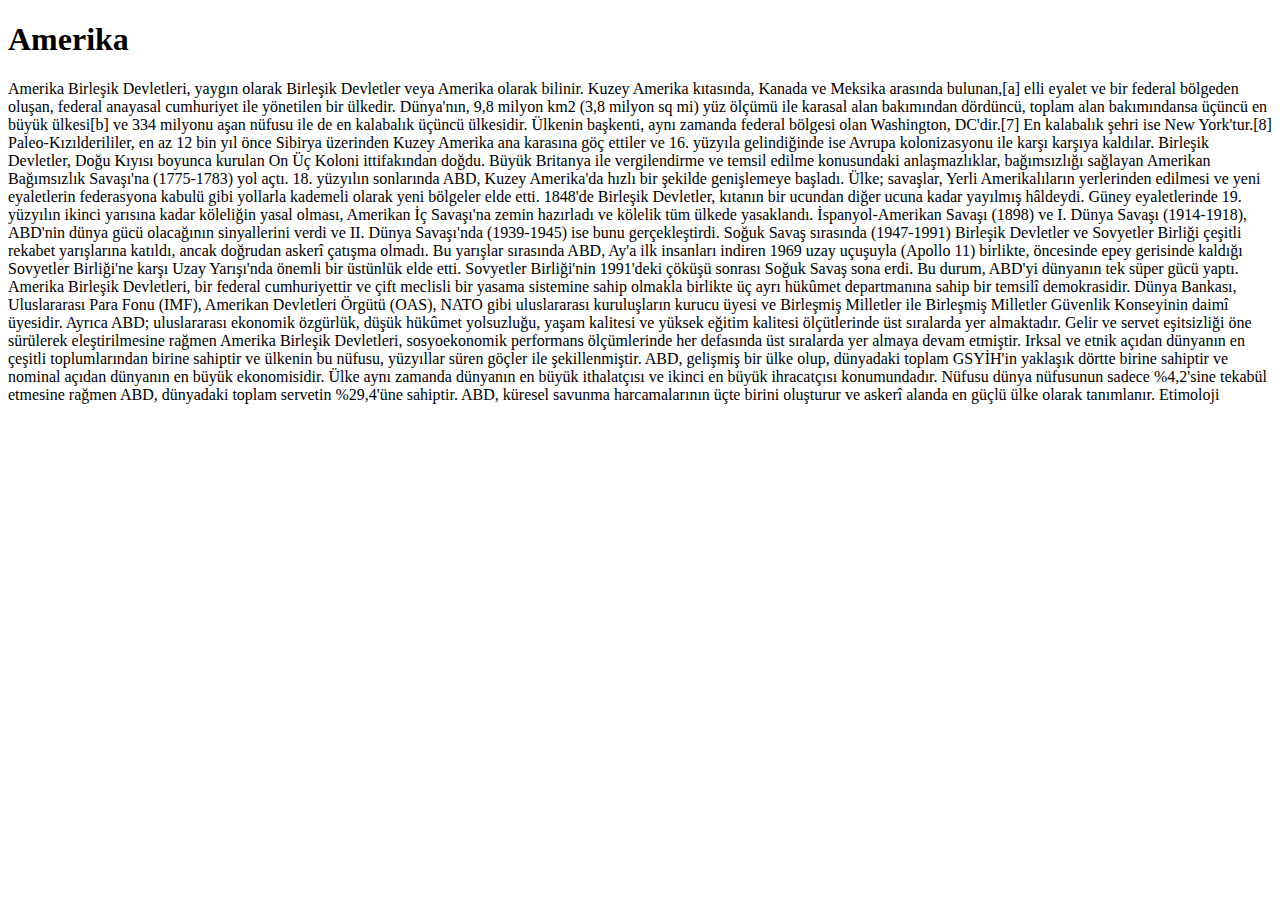
<file: Amerika.html>
<!DOCTYPE html>
<html lang="en">
<head>
    <meta charset="UTF-8">
    <meta name="viewport" content="width=device-width, initial-scale=1.0">
    <title>Amerika</title>
</head>
<body>
 <h1>Amerika</h1> 
 <p>Amerika Birleşik Devletleri, yaygın olarak Birleşik Devletler veya Amerika olarak bilinir. Kuzey Amerika kıtasında, Kanada ve Meksika arasında bulunan,[a] elli eyalet ve bir federal bölgeden oluşan, federal anayasal cumhuriyet ile yönetilen bir ülkedir. Dünya'nın, 9,8 milyon km2 (3,8 milyon sq mi) yüz ölçümü ile karasal alan bakımından dördüncü, toplam alan bakımındansa üçüncü en büyük ülkesi[b] ve 334 milyonu aşan nüfusu ile de en kalabalık üçüncü ülkesidir. Ülkenin başkenti, aynı zamanda federal bölgesi olan Washington, DC'dir.[7] En kalabalık şehri ise New York'tur.[8] Paleo-Kızılderililer, en az 12 bin yıl önce Sibirya üzerinden Kuzey Amerika ana karasına göç ettiler ve 16. yüzyıla gelindiğinde ise Avrupa kolonizasyonu ile karşı karşıya kaldılar. Birleşik Devletler, Doğu Kıyısı boyunca kurulan On Üç Koloni ittifakından doğdu. Büyük Britanya ile vergilendirme ve temsil edilme konusundaki anlaşmazlıklar, bağımsızlığı sağlayan Amerikan Bağımsızlık Savaşı'na (1775-1783) yol açtı. 18. yüzyılın sonlarında ABD, Kuzey Amerika'da hızlı bir şekilde genişlemeye başladı. Ülke; savaşlar, Yerli Amerikalıların yerlerinden edilmesi ve yeni eyaletlerin federasyona kabulü gibi yollarla kademeli olarak yeni bölgeler elde etti. 1848'de Birleşik Devletler, kıtanın bir ucundan diğer ucuna kadar yayılmış hâldeydi. Güney eyaletlerinde 19. yüzyılın ikinci yarısına kadar köleliğin yasal olması, Amerikan İç Savaşı'na zemin hazırladı ve kölelik tüm ülkede yasaklandı. İspanyol-Amerikan Savaşı (1898) ve I. Dünya Savaşı (1914-1918), ABD'nin dünya gücü olacağının sinyallerini verdi ve II. Dünya Savaşı'nda (1939-1945) ise bunu gerçekleştirdi.

    Soğuk Savaş sırasında (1947-1991) Birleşik Devletler ve Sovyetler Birliği çeşitli rekabet yarışlarına katıldı, ancak doğrudan askerî çatışma olmadı. Bu yarışlar sırasında ABD, Ay'a ilk insanları indiren 1969 uzay uçuşuyla (Apollo 11) birlikte, öncesinde epey gerisinde kaldığı Sovyetler Birliği'ne karşı Uzay Yarışı'nda önemli bir üstünlük elde etti. Sovyetler Birliği'nin 1991'deki çöküşü sonrası Soğuk Savaş sona erdi. Bu durum, ABD'yi dünyanın tek süper gücü yaptı.
    
    Amerika Birleşik Devletleri, bir federal cumhuriyettir ve çift meclisli bir yasama sistemine sahip olmakla birlikte üç ayrı hükûmet departmanına sahip bir temsilî demokrasidir. Dünya Bankası, Uluslararası Para Fonu (IMF), Amerikan Devletleri Örgütü (OAS), NATO gibi uluslararası kuruluşların kurucu üyesi ve Birleşmiş Milletler ile Birleşmiş Milletler Güvenlik Konseyinin daimî üyesidir. Ayrıca ABD; uluslararası ekonomik özgürlük, düşük hükûmet yolsuzluğu, yaşam kalitesi ve yüksek eğitim kalitesi ölçütlerinde üst sıralarda yer almaktadır. Gelir ve servet eşitsizliği öne sürülerek eleştirilmesine rağmen Amerika Birleşik Devletleri, sosyoekonomik performans ölçümlerinde her defasında üst sıralarda yer almaya devam etmiştir. Irksal ve etnik açıdan dünyanın en çeşitli toplumlarından birine sahiptir ve ülkenin bu nüfusu, yüzyıllar süren göçler ile şekillenmiştir.
    
    ABD, gelişmiş bir ülke olup, dünyadaki toplam GSYİH'in yaklaşık dörtte birine sahiptir ve nominal açıdan dünyanın en büyük ekonomisidir. Ülke aynı zamanda dünyanın en büyük ithalatçısı ve ikinci en büyük ihracatçısı konumundadır. Nüfusu dünya nüfusunun sadece %4,2'sine tekabül etmesine rağmen ABD, dünyadaki toplam servetin %29,4'üne sahiptir. ABD, küresel savunma harcamalarının üçte birini oluşturur ve askerî alanda en güçlü ülke olarak tanımlanır.
    
    Etimoloji</p>  
</body>
</html>
</file>
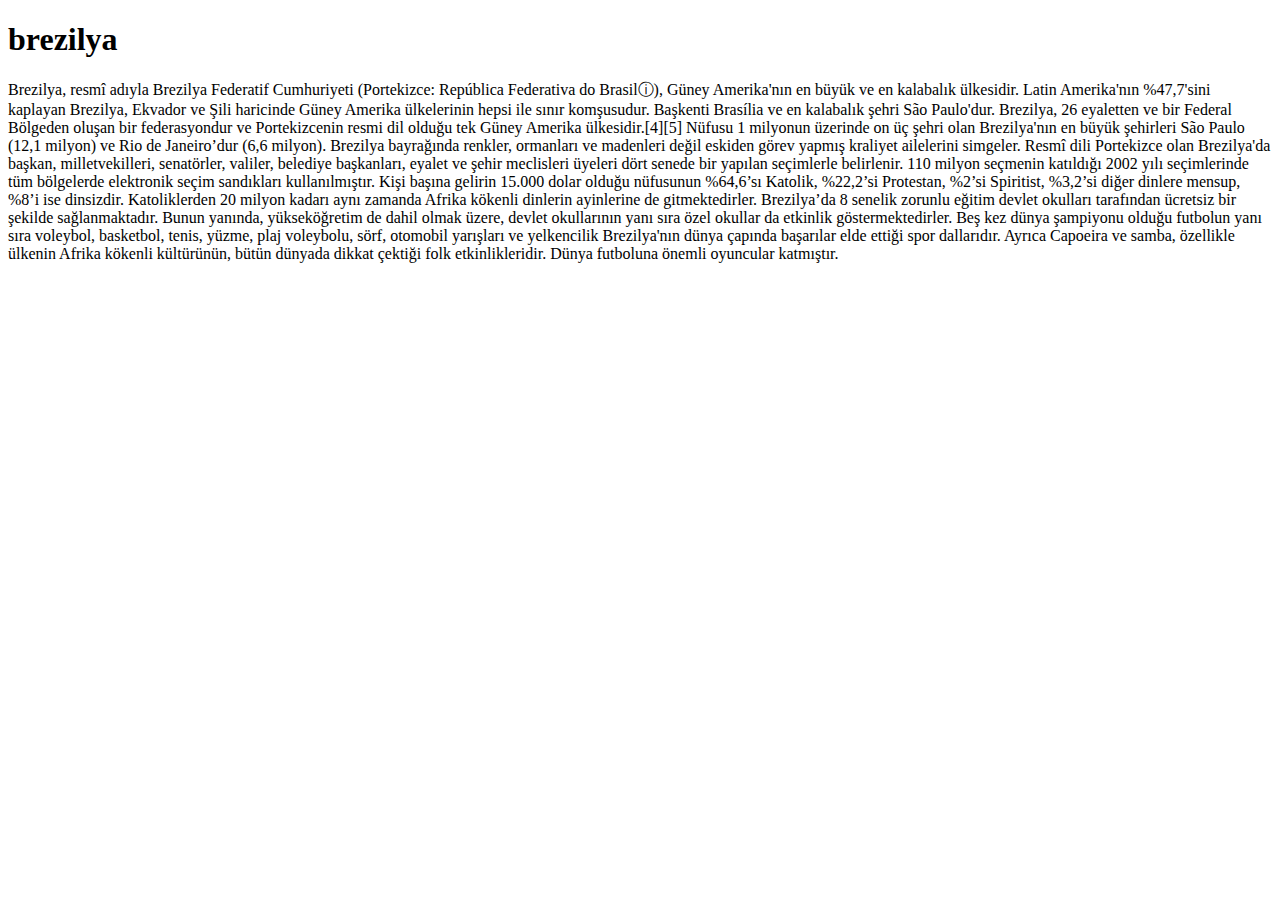
<file: brezilya.html>
<!DOCTYPE html>
<html lang="en">

<head>
    <meta charset="UTF-8">
    <meta name="viewport" content="width=device-width, initial-scale=1.0">
    <title>Brezilya</title>
</head>

<body>
    <h1>brezilya</h1>
    <p>Brezilya, resmî adıyla Brezilya Federatif Cumhuriyeti (Portekizce: República Federativa do Brasilⓘ), Güney
        Amerika'nın en büyük ve en kalabalık ülkesidir. Latin Amerika'nın %47,7'sini kaplayan Brezilya, Ekvador ve Şili
        haricinde Güney Amerika ülkelerinin hepsi ile sınır komşusudur. Başkenti Brasília ve en kalabalık şehri São
        Paulo'dur. Brezilya, 26 eyaletten ve bir Federal Bölgeden oluşan bir federasyondur ve Portekizcenin resmi dil
        olduğu tek Güney Amerika ülkesidir.[4][5]

        Nüfusu 1 milyonun üzerinde on üç şehri olan Brezilya'nın en büyük şehirleri São Paulo (12,1 milyon) ve Rio de
        Janeiro’dur (6,6 milyon). Brezilya bayrağında renkler, ormanları ve madenleri değil eskiden görev yapmış
        kraliyet ailelerini simgeler. Resmî dili Portekizce olan Brezilya'da başkan, milletvekilleri, senatörler,
        valiler, belediye başkanları, eyalet ve şehir meclisleri üyeleri dört senede bir yapılan seçimlerle belirlenir.
        110 milyon seçmenin katıldığı 2002 yılı seçimlerinde tüm bölgelerde elektronik seçim sandıkları kullanılmıştır.

        Kişi başına gelirin 15.000 dolar olduğu nüfusunun %64,6’sı Katolik, %22,2’si Protestan, %2’si Spiritist, %3,2’si
        diğer dinlere mensup, %8’i ise dinsizdir. Katoliklerden 20 milyon kadarı aynı zamanda Afrika kökenli dinlerin
        ayinlerine de gitmektedirler.

        Brezilya’da 8 senelik zorunlu eğitim devlet okulları tarafından ücretsiz bir şekilde sağlanmaktadır. Bunun
        yanında, yükseköğretim de dahil olmak üzere, devlet okullarının yanı sıra özel okullar da etkinlik
        göstermektedirler.

        Beş kez dünya şampiyonu olduğu futbolun yanı sıra voleybol, basketbol, tenis, yüzme, plaj voleybolu, sörf,
        otomobil yarışları ve yelkencilik Brezilya'nın dünya çapında başarılar elde ettiği spor dallarıdır. Ayrıca
        Capoeira ve samba, özellikle ülkenin Afrika kökenli kültürünün, bütün dünyada dikkat çektiği folk
        etkinlikleridir. Dünya futboluna önemli oyuncular katmıştır.</p>
</body>

</html>
</file>
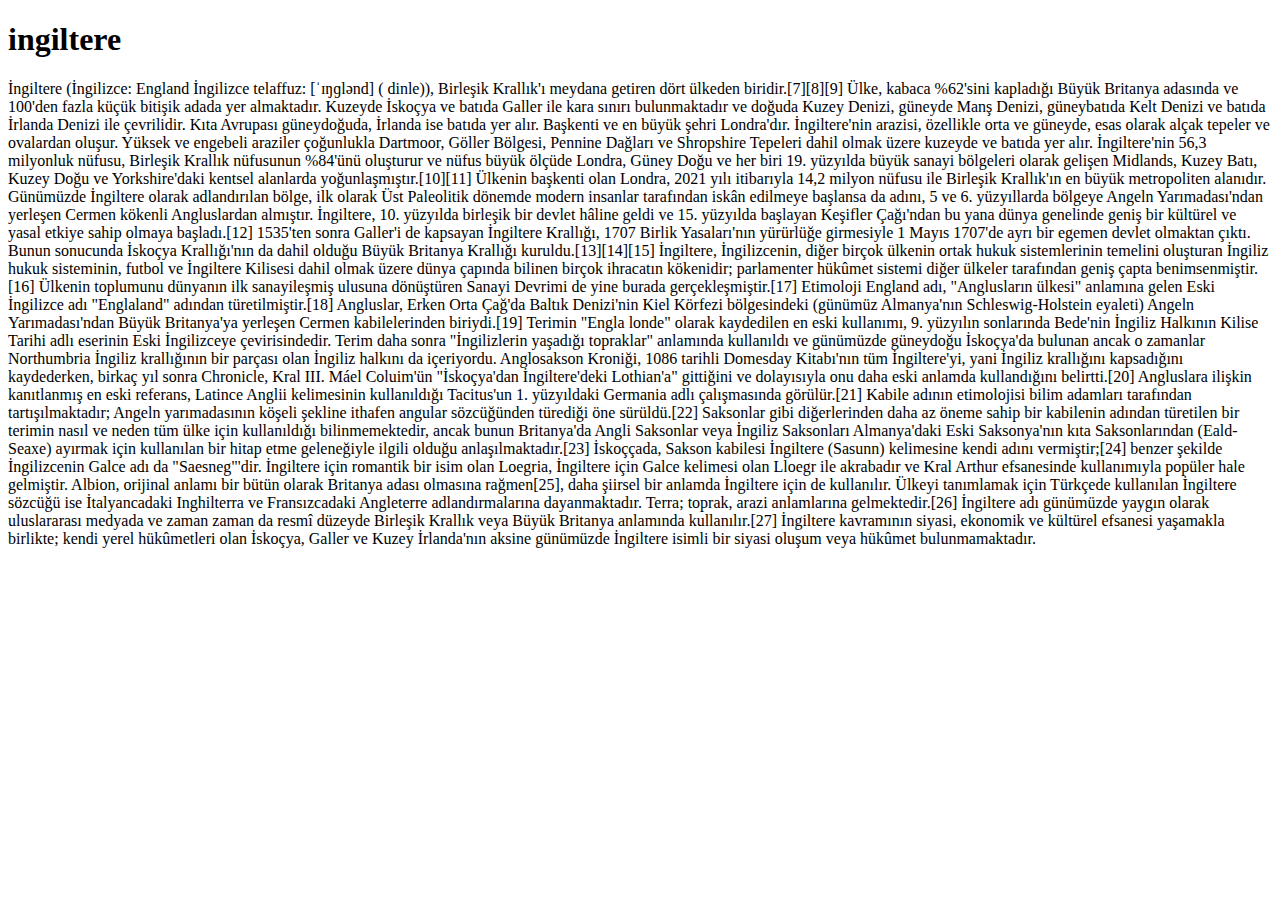
<file: ingiltere.html>
<!DOCTYPE html>
<html lang="en">

<head>
    <meta charset="UTF-8">
    <meta name="viewport" content="width=device-width, initial-scale=1.0">
    <title>İngiltere</title>
</head>

<body>
    <h1>ingiltere</h1>
    <p>İngiltere (İngilizce: England İngilizce telaffuz: [ˈɪŋɡlənd] ( dinle)), Birleşik Krallık'ı meydana getiren dört
        ülkeden biridir.[7][8][9] Ülke, kabaca %62'sini kapladığı Büyük Britanya adasında ve 100'den fazla küçük bitişik
        adada yer almaktadır. Kuzeyde İskoçya ve batıda Galler ile kara sınırı bulunmaktadır ve doğuda Kuzey Denizi,
        güneyde Manş Denizi, güneybatıda Kelt Denizi ve batıda İrlanda Denizi ile çevrilidir. Kıta Avrupası güneydoğuda,
        İrlanda ise batıda yer alır. Başkenti ve en büyük şehri Londra'dır.

        İngiltere'nin arazisi, özellikle orta ve güneyde, esas olarak alçak tepeler ve ovalardan oluşur. Yüksek ve
        engebeli araziler çoğunlukla Dartmoor, Göller Bölgesi, Pennine Dağları ve Shropshire Tepeleri dahil olmak üzere
        kuzeyde ve batıda yer alır. İngiltere'nin 56,3 milyonluk nüfusu, Birleşik Krallık nüfusunun %84'ünü oluşturur ve
        nüfus büyük ölçüde Londra, Güney Doğu ve her biri 19. yüzyılda büyük sanayi bölgeleri olarak gelişen Midlands,
        Kuzey Batı, Kuzey Doğu ve Yorkshire'daki kentsel alanlarda yoğunlaşmıştır.[10][11] Ülkenin başkenti olan Londra,
        2021 yılı itibarıyla 14,2 milyon nüfusu ile Birleşik Krallık'ın en büyük metropoliten alanıdır.

        Günümüzde İngiltere olarak adlandırılan bölge, ilk olarak Üst Paleolitik dönemde modern insanlar tarafından
        iskân edilmeye başlansa da adını, 5 ve 6. yüzyıllarda bölgeye Angeln Yarımadası'ndan yerleşen Cermen kökenli
        Angluslardan almıştır. İngiltere, 10. yüzyılda birleşik bir devlet hâline geldi ve 15. yüzyılda başlayan
        Keşifler Çağı'ndan bu yana dünya genelinde geniş bir kültürel ve yasal etkiye sahip olmaya başladı.[12] 1535'ten
        sonra Galler'i de kapsayan İngiltere Krallığı, 1707 Birlik Yasaları'nın yürürlüğe girmesiyle 1 Mayıs 1707'de
        ayrı bir egemen devlet olmaktan çıktı. Bunun sonucunda İskoçya Krallığı'nın da dahil olduğu Büyük Britanya
        Krallığı kuruldu.[13][14][15]

        İngiltere, İngilizcenin, diğer birçok ülkenin ortak hukuk sistemlerinin temelini oluşturan İngiliz hukuk
        sisteminin, futbol ve İngiltere Kilisesi dahil olmak üzere dünya çapında bilinen birçok ihracatın kökenidir;
        parlamenter hükûmet sistemi diğer ülkeler tarafından geniş çapta benimsenmiştir.[16] Ülkenin toplumunu dünyanın
        ilk sanayileşmiş ulusuna dönüştüren Sanayi Devrimi de yine burada gerçekleşmiştir.[17]

        Etimoloji
        England adı, "Anglusların ülkesi" anlamına gelen Eski İngilizce adı "Englaland" adından türetilmiştir.[18]
        Angluslar, Erken Orta Çağ'da Baltık Denizi'nin Kiel Körfezi bölgesindeki (günümüz Almanya'nın Schleswig-Holstein
        eyaleti) Angeln Yarımadası'ndan Büyük Britanya'ya yerleşen Cermen kabilelerinden biriydi.[19] Terimin "Engla
        londe" olarak kaydedilen en eski kullanımı, 9. yüzyılın sonlarında Bede'nin İngiliz Halkının Kilise Tarihi adlı
        eserinin Eski İngilizceye çevirisindedir. Terim daha sonra "İngilizlerin yaşadığı topraklar" anlamında
        kullanıldı ve günümüzde güneydoğu İskoçya'da bulunan ancak o zamanlar Northumbria İngiliz krallığının bir
        parçası olan İngiliz halkını da içeriyordu. Anglosakson Kroniği, 1086 tarihli Domesday Kitabı'nın tüm
        İngiltere'yi, yani İngiliz krallığını kapsadığını kaydederken, birkaç yıl sonra Chronicle, Kral III. Máel
        Coluim'ün "İskoçya'dan İngiltere'deki Lothian'a" gittiğini ve dolayısıyla onu daha eski anlamda kullandığını
        belirtti.[20]

        Angluslara ilişkin kanıtlanmış en eski referans, Latince Anglii kelimesinin kullanıldığı Tacitus'un 1.
        yüzyıldaki Germania adlı çalışmasında görülür.[21] Kabile adının etimolojisi bilim adamları tarafından
        tartışılmaktadır; Angeln yarımadasının köşeli şekline ithafen angular sözcüğünden türediği öne sürüldü.[22]
        Saksonlar gibi diğerlerinden daha az öneme sahip bir kabilenin adından türetilen bir terimin nasıl ve neden tüm
        ülke için kullanıldığı bilinmemektedir, ancak bunun Britanya'da Angli Saksonlar veya İngiliz Saksonları
        Almanya'daki Eski Saksonya'nın kıta Saksonlarından (Eald-Seaxe) ayırmak için kullanılan bir hitap etme
        geleneğiyle ilgili olduğu anlaşılmaktadır.[23] İskoççada, Sakson kabilesi İngiltere (Sasunn) kelimesine kendi
        adını vermiştir;[24] benzer şekilde İngilizcenin Galce adı da "Saesneg"'dir. İngiltere için romantik bir isim
        olan Loegria, İngiltere için Galce kelimesi olan Lloegr ile akrabadır ve Kral Arthur efsanesinde kullanımıyla
        popüler hale gelmiştir. Albion, orijinal anlamı bir bütün olarak Britanya adası olmasına rağmen[25], daha
        şiirsel bir anlamda İngiltere için de kullanılır. Ülkeyi tanımlamak için Türkçede kullanılan İngiltere sözcüğü
        ise İtalyancadaki Inghilterra ve Fransızcadaki Angleterre adlandırmalarına dayanmaktadır. Terra; toprak, arazi
        anlamlarına gelmektedir.[26]

        İngiltere adı günümüzde yaygın olarak uluslararası medyada ve zaman zaman da resmî düzeyde Birleşik Krallık veya
        Büyük Britanya anlamında kullanılır.[27] İngiltere kavramının siyasi, ekonomik ve kültürel efsanesi yaşamakla
        birlikte; kendi yerel hükûmetleri olan İskoçya, Galler ve Kuzey İrlanda'nın aksine günümüzde İngiltere isimli
        bir siyasi oluşum veya hükûmet bulunmamaktadır.</p>
</body>

</html>
</file>
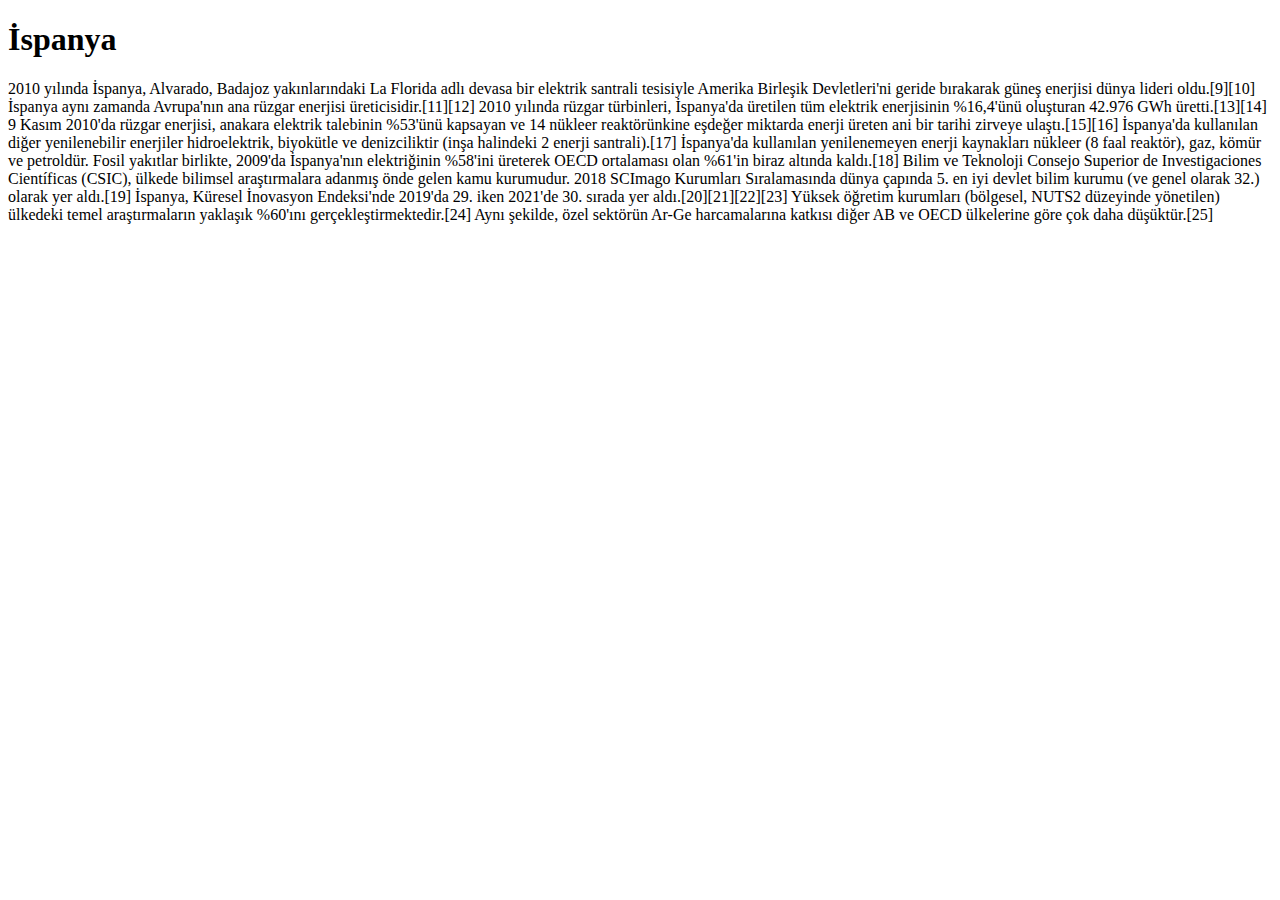
<file: ispanya.html>
<!DOCTYPE html>
<html lang="en">

<head>
    <meta charset="UTF-8">
    <meta name="viewport" content="width=device-width, initial-scale=1.0">
    <title>İspanya</title>
</head>

<body>
    <h1>İspanya</h1>
    <p>2010 yılında İspanya, Alvarado, Badajoz yakınlarındaki La Florida adlı devasa bir elektrik santrali tesisiyle
        Amerika Birleşik Devletleri'ni geride bırakarak güneş enerjisi dünya lideri oldu.[9][10] İspanya aynı zamanda
        Avrupa'nın ana rüzgar enerjisi üreticisidir.[11][12] 2010 yılında rüzgar türbinleri, İspanya'da üretilen tüm
        elektrik enerjisinin %16,4'ünü oluşturan 42.976 GWh üretti.[13][14] 9 Kasım 2010'da rüzgar enerjisi, anakara
        elektrik talebinin %53'ünü kapsayan ve 14 nükleer reaktörünkine eşdeğer miktarda enerji üreten ani bir tarihi
        zirveye ulaştı.[15][16] İspanya'da kullanılan diğer yenilenebilir enerjiler hidroelektrik, biyokütle ve
        denizciliktir (inşa halindeki 2 enerji santrali).[17]

        İspanya'da kullanılan yenilenemeyen enerji kaynakları nükleer (8 faal reaktör), gaz, kömür ve petroldür. Fosil
        yakıtlar birlikte, 2009'da İspanya'nın elektriğinin %58'ini üreterek OECD ortalaması olan %61'in biraz altında
        kaldı.[18]

        Bilim ve Teknoloji
        Consejo Superior de Investigaciones Científicas (CSIC), ülkede bilimsel araştırmalara adanmış önde gelen kamu
        kurumudur. 2018 SCImago Kurumları Sıralamasında dünya çapında 5. en iyi devlet bilim kurumu (ve genel olarak
        32.) olarak yer aldı.[19] İspanya, Küresel İnovasyon Endeksi'nde 2019'da 29. iken 2021'de 30. sırada yer
        aldı.[20][21][22][23]

        Yüksek öğretim kurumları (bölgesel, NUTS2 düzeyinde yönetilen) ülkedeki temel araştırmaların yaklaşık %60'ını
        gerçekleştirmektedir.[24] Aynı şekilde, özel sektörün Ar-Ge harcamalarına katkısı diğer AB ve OECD ülkelerine
        göre çok daha düşüktür.[25]</p>
</body>

</html>
</file>
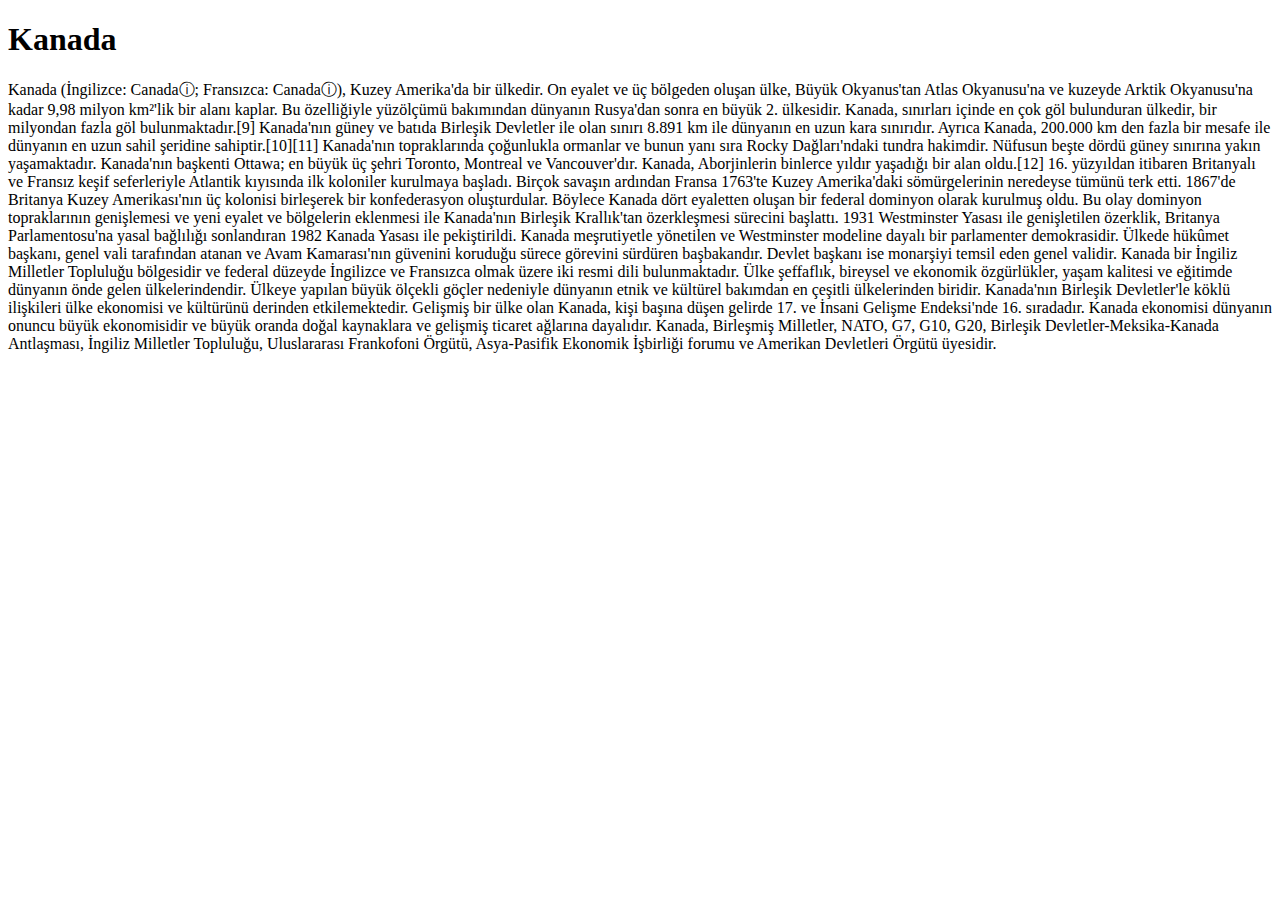
<file: kanada.html>
<!DOCTYPE html>
<html lang="en">

<head>
    <meta charset="UTF-8">
    <meta name="viewport" content="width=device-width, initial-scale=1.0">
    <title>Kanada</title>
</head>

<body>
    <h1>Kanada</h1>
    <p>Kanada (İngilizce: Canadaⓘ; Fransızca: Canadaⓘ), Kuzey Amerika'da bir ülkedir. On eyalet ve üç bölgeden oluşan
        ülke, Büyük Okyanus'tan Atlas Okyanusu'na ve kuzeyde Arktik Okyanusu'na kadar 9,98 milyon km²'lik bir alanı
        kaplar. Bu özelliğiyle yüzölçümü bakımından dünyanın Rusya'dan sonra en büyük 2. ülkesidir. Kanada, sınırları
        içinde en çok göl bulunduran ülkedir, bir milyondan fazla göl bulunmaktadır.[9] Kanada'nın güney ve batıda
        Birleşik Devletler ile olan sınırı 8.891 km ile dünyanın en uzun kara sınırıdır. Ayrıca Kanada, 200.000 km den
        fazla bir mesafe ile dünyanın en uzun sahil şeridine sahiptir.[10][11] Kanada'nın topraklarında çoğunlukla
        ormanlar ve bunun yanı sıra Rocky Dağları'ndaki tundra hakimdir. Nüfusun beşte dördü güney sınırına yakın
        yaşamaktadır. Kanada'nın başkenti Ottawa; en büyük üç şehri Toronto, Montreal ve Vancouver'dır.

        Kanada, Aborjinlerin binlerce yıldır yaşadığı bir alan oldu.[12] 16. yüzyıldan itibaren Britanyalı ve Fransız
        keşif seferleriyle Atlantik kıyısında ilk koloniler kurulmaya başladı. Birçok savaşın ardından Fransa 1763'te
        Kuzey Amerika'daki sömürgelerinin neredeyse tümünü terk etti. 1867'de Britanya Kuzey Amerikası'nın üç kolonisi
        birleşerek bir konfederasyon oluşturdular. Böylece Kanada dört eyaletten oluşan bir federal dominyon olarak
        kurulmuş oldu. Bu olay dominyon topraklarının genişlemesi ve yeni eyalet ve bölgelerin eklenmesi ile Kanada'nın
        Birleşik Krallık'tan özerkleşmesi sürecini başlattı. 1931 Westminster Yasası ile genişletilen özerklik, Britanya
        Parlamentosu'na yasal bağlılığı sonlandıran 1982 Kanada Yasası ile pekiştirildi.

        Kanada meşrutiyetle yönetilen ve Westminster modeline dayalı bir parlamenter demokrasidir. Ülkede hükûmet
        başkanı, genel vali tarafından atanan ve Avam Kamarası'nın güvenini koruduğu sürece görevini sürdüren
        başbakandır. Devlet başkanı ise monarşiyi temsil eden genel validir. Kanada bir İngiliz Milletler Topluluğu
        bölgesidir ve federal düzeyde İngilizce ve Fransızca olmak üzere iki resmi dili bulunmaktadır. Ülke şeffaflık,
        bireysel ve ekonomik özgürlükler, yaşam kalitesi ve eğitimde dünyanın önde gelen ülkelerindendir. Ülkeye yapılan
        büyük ölçekli göçler nedeniyle dünyanın etnik ve kültürel bakımdan en çeşitli ülkelerinden biridir. Kanada'nın
        Birleşik Devletler'le köklü ilişkileri ülke ekonomisi ve kültürünü derinden etkilemektedir.

        Gelişmiş bir ülke olan Kanada, kişi başına düşen gelirde 17. ve İnsani Gelişme Endeksi'nde 16. sıradadır. Kanada
        ekonomisi dünyanın onuncu büyük ekonomisidir ve büyük oranda doğal kaynaklara ve gelişmiş ticaret ağlarına
        dayalıdır. Kanada, Birleşmiş Milletler, NATO, G7, G10, G20, Birleşik Devletler-Meksika-Kanada Antlaşması,
        İngiliz Milletler Topluluğu, Uluslararası Frankofoni Örgütü, Asya-Pasifik Ekonomik İşbirliği forumu ve Amerikan
        Devletleri Örgütü üyesidir.</p>
        
</body>

</html>
</file>
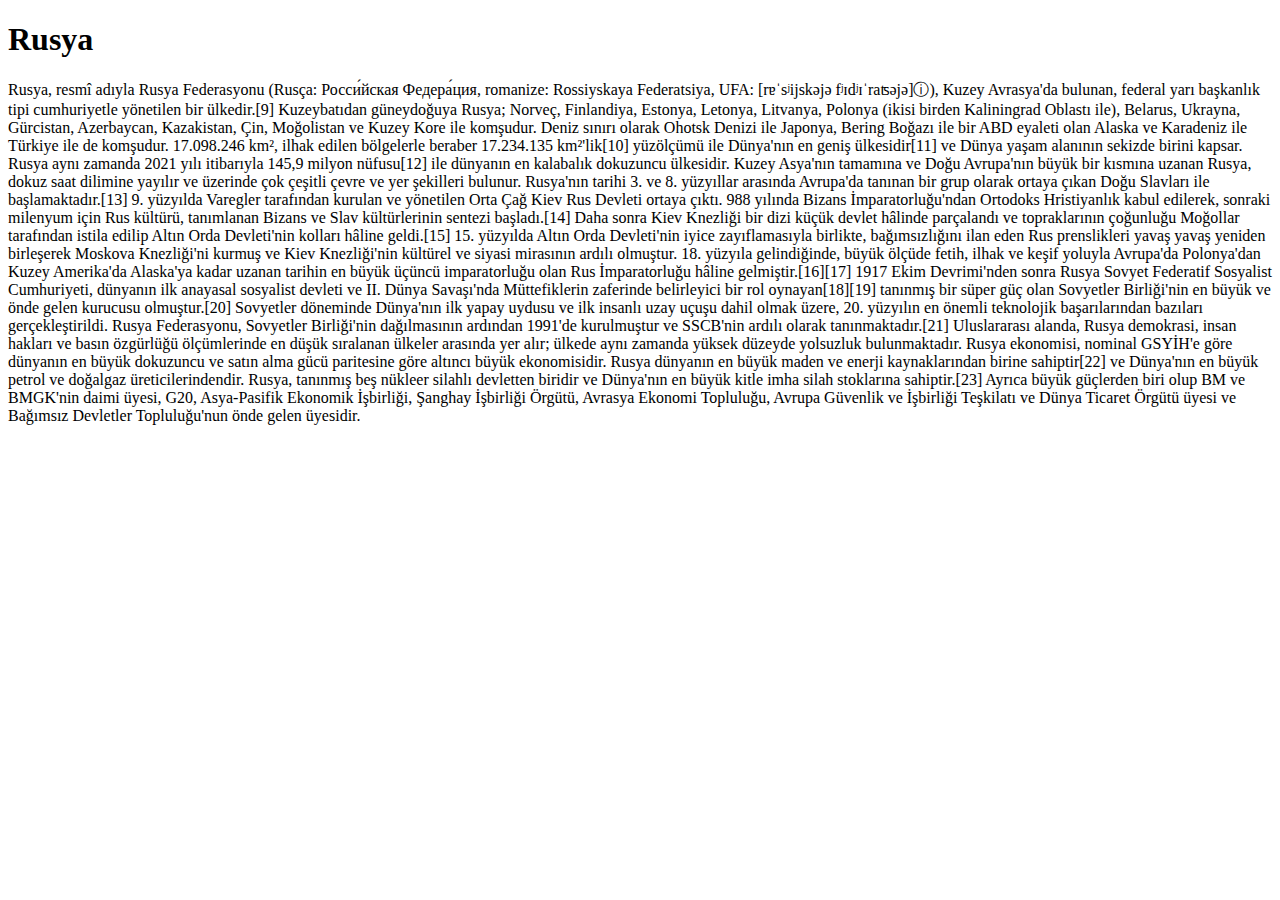
<file: Rusya.html>
<!DOCTYPE html>
<html lang="en">

<head>
    <meta charset="UTF-8">
    <meta name="viewport" content="width=device-width, initial-scale=1.0">
    <title>Rusya</title>
</head>

<body>
    <h1>Rusya</h1>
    <p>Rusya, resmî adıyla Rusya Federasyonu (Rusça: Росси́йская Федера́ция, romanize: Rossiyskaya Federatsiya, UFA:
        [rɐˈsʲijskəjə fʲɪdʲɪˈraʦəjə]ⓘ), Kuzey Avrasya'da bulunan, federal yarı başkanlık tipi cumhuriyetle yönetilen bir
        ülkedir.[9] Kuzeybatıdan güneydoğuya Rusya; Norveç, Finlandiya, Estonya, Letonya, Litvanya, Polonya (ikisi
        birden Kaliningrad Oblastı ile), Belarus, Ukrayna, Gürcistan, Azerbaycan, Kazakistan, Çin, Moğolistan ve Kuzey
        Kore ile komşudur. Deniz sınırı olarak Ohotsk Denizi ile Japonya, Bering Boğazı ile bir ABD eyaleti olan Alaska
        ve Karadeniz ile Türkiye ile de komşudur. 17.098.246 km², ilhak edilen bölgelerle beraber 17.234.135 km²'lik[10]
        yüzölçümü ile Dünya'nın en geniş ülkesidir[11] ve Dünya yaşam alanının sekizde birini kapsar. Rusya aynı zamanda
        2021 yılı itibarıyla 145,9 milyon nüfusu[12] ile dünyanın en kalabalık dokuzuncu ülkesidir. Kuzey Asya'nın
        tamamına ve Doğu Avrupa'nın büyük bir kısmına uzanan Rusya, dokuz saat dilimine yayılır ve üzerinde çok çeşitli
        çevre ve yer şekilleri bulunur.

        Rusya'nın tarihi 3. ve 8. yüzyıllar arasında Avrupa'da tanınan bir grup olarak ortaya çıkan Doğu Slavları ile
        başlamaktadır.[13] 9. yüzyılda Varegler tarafından kurulan ve yönetilen Orta Çağ Kiev Rus Devleti ortaya çıktı.
        988 yılında Bizans İmparatorluğu'ndan Ortodoks Hristiyanlık kabul edilerek, sonraki milenyum için Rus kültürü,
        tanımlanan Bizans ve Slav kültürlerinin sentezi başladı.[14] Daha sonra Kiev Knezliği bir dizi küçük devlet
        hâlinde parçalandı ve topraklarının çoğunluğu Moğollar tarafından istila edilip Altın Orda Devleti'nin kolları
        hâline geldi.[15] 15. yüzyılda Altın Orda Devleti'nin iyice zayıflamasıyla birlikte, bağımsızlığını ilan eden
        Rus prenslikleri yavaş yavaş yeniden birleşerek Moskova Knezliği'ni kurmuş ve Kiev Knezliği'nin kültürel ve
        siyasi mirasının ardılı olmuştur. 18. yüzyıla gelindiğinde, büyük ölçüde fetih, ilhak ve keşif yoluyla Avrupa'da
        Polonya'dan Kuzey Amerika'da Alaska'ya kadar uzanan tarihin en büyük üçüncü imparatorluğu olan Rus İmparatorluğu
        hâline gelmiştir.[16][17]

        1917 Ekim Devrimi'nden sonra Rusya Sovyet Federatif Sosyalist Cumhuriyeti, dünyanın ilk anayasal sosyalist
        devleti ve II. Dünya Savaşı'nda Müttefiklerin zaferinde belirleyici bir rol oynayan[18][19] tanınmış bir süper
        güç olan Sovyetler Birliği'nin en büyük ve önde gelen kurucusu olmuştur.[20] Sovyetler döneminde Dünya'nın ilk
        yapay uydusu ve ilk insanlı uzay uçuşu dahil olmak üzere, 20. yüzyılın en önemli teknolojik başarılarından
        bazıları gerçekleştirildi. Rusya Federasyonu, Sovyetler Birliği'nin dağılmasının ardından 1991'de kurulmuştur ve
        SSCB'nin ardılı olarak tanınmaktadır.[21]

        Uluslararası alanda, Rusya demokrasi, insan hakları ve basın özgürlüğü ölçümlerinde en düşük sıralanan ülkeler
        arasında yer alır; ülkede aynı zamanda yüksek düzeyde yolsuzluk bulunmaktadır. Rusya ekonomisi, nominal GSYİH'e
        göre dünyanın en büyük dokuzuncu ve satın alma gücü paritesine göre altıncı büyük ekonomisidir. Rusya dünyanın
        en büyük maden ve enerji kaynaklarından birine sahiptir[22] ve Dünya'nın en büyük petrol ve doğalgaz
        üreticilerindendir. Rusya, tanınmış beş nükleer silahlı devletten biridir ve Dünya'nın en büyük kitle imha silah
        stoklarına sahiptir.[23] Ayrıca büyük güçlerden biri olup BM ve BMGK'nin daimi üyesi, G20, Asya-Pasifik Ekonomik
        İşbirliği, Şanghay İşbirliği Örgütü, Avrasya Ekonomi Topluluğu, Avrupa Güvenlik ve İşbirliği Teşkilatı ve Dünya
        Ticaret Örgütü üyesi ve Bağımsız Devletler Topluluğu'nun önde gelen üyesidir.</p>
</body>

</html>
</file>
